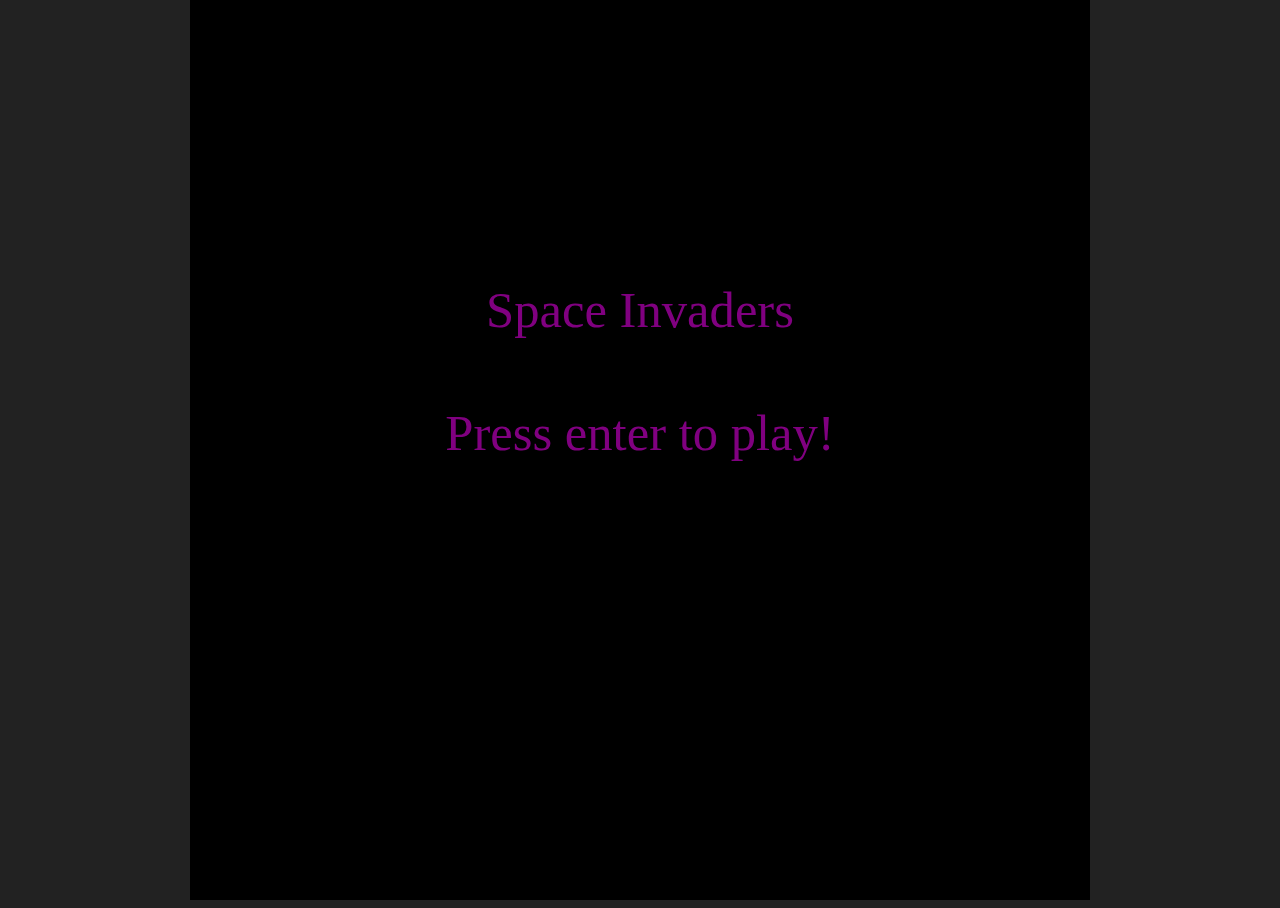
<file: AnimaPortfolio/Galaxy/index.html>
<!DOCTYPE html>
<html lang="es">

<head>
    <meta charset="UTF-8">
    <meta name="viewport" content="width=device-width, initial-scale=1.0">
    <title>Mi Juego</title>

    <style>
        body,
        html {
            background-color: #222;
            width: 100%;
            height: 100%;
            overflow: hidden;
        }

        canvas {
            display: block;
            margin: auto;
            position: absolute;
            top: 0;
            left: 0;
            right: 0;
            bottom: 0;

            image-rendering: optimizeSpeed;
            image-rendering: -moz-crisp-edges;
            image-rendering: -webkit-optimize-contrast;
            image-rendering: optimize-contrast
        }
    </style>
</head>

<body>
    <canvas id="game-canvas" width="640" height="640"></canvas>

    <script>
        (function () {
            var initializing = false, fnTest = /xyz/.test(function () { xyz; }) ? /\b_super\b/ : /.*/;

            // The base Class implementation (does nothing)
            this.Class = function () { };

            // Create a new Class that inherits from this class
            Class.extend = function (prop) {
                var _super = this.prototype;

                // Instantiate a base class (but only create the instance,
                // don't run the init constructor)
                initializing = true;
                var prototype = new this();
                initializing = false;

                // Copy the properties over onto the new prototype
                for (var name in prop) {
                    // Check if we're overwriting an existing function
                    prototype[name] = typeof prop[name] == "function" &&
                        typeof _super[name] == "function" && fnTest.test(prop[name]) ?
                        (function (name, fn) {
                            return function () {
                                var tmp = this._super;

                                // Add a new ._super() method that is the same method
                                // but on the super-class
                                this._super = _super[name];

                                // The method only need to be bound temporarily, so we
                                // remove it when we're done executing
                                var ret = fn.apply(this, arguments);
                                this._super = tmp;

                                return ret;
                            };
                        })(name, prop[name]) :
                        prop[name];
                }

                // The dummy class constructor
                function Class() {
                    // All construction is actually done in the init method
                    if (!initializing && this.init)
                        this.init.apply(this, arguments);
                }

                // Populate our constructed prototype object
                Class.prototype = prototype;

                // Enforce the constructor to be what we expect
                Class.prototype.constructor = Class;

                // And make this class extendable
                Class.extend = arguments.callee;

                return Class;
            };
        })();


        // ###################################################################
        // shims
        //
        // ###################################################################
        (function () {
            var requestAnimationFrame = window.requestAnimationFrame || window.mozRequestAnimationFrame || window.webkitRequestAnimationFrame || window.msRequestAnimationFrame;
            window.requestAnimationFrame = requestAnimationFrame;
        })();

        (function () {
            if (!window.performance.now) {
                window.performance.now = (!Date.now) ? function () { return new Date().getTime(); } :
                    function () { return Date.now(); }
            }
        })();

        // ###################################################################
        // Constants
        //
        // ###################################################################
        var IS_CHROME = /Chrome/.test(navigator.userAgent) && /Google Inc/.test(navigator.vendor);
        var CANVAS_WIDTH = 640;
        var CANVAS_HEIGHT = 640;
        var SPRITE_SHEET_SRC = '[data-uri]';
        var LEFT_KEY = 37;
        var RIGHT_KEY = 39;
        var SHOOT_KEY = 88;
        var TEXT_BLINK_FREQ = 500;
        var PLAYER_CLIP_RECT = { x: 0, y: 204, w: 62, h: 32 };
        var ALIEN_BOTTOM_ROW = [{ x: 0, y: 0, w: 51, h: 34 }, { x: 0, y: 102, w: 51, h: 34 }];
        var ALIEN_MIDDLE_ROW = [{ x: 0, y: 137, w: 50, h: 33 }, { x: 0, y: 170, w: 50, h: 34 }];
        var ALIEN_TOP_ROW = [{ x: 0, y: 68, w: 50, h: 32 }, { x: 0, y: 34, w: 50, h: 32 }];
        var ALIEN_X_MARGIN = 40;
        var ALIEN_SQUAD_WIDTH = 11 * ALIEN_X_MARGIN;



        // ###################################################################
        // Utility functions & classes
        //
        // ###################################################################
        function getRandomArbitrary(min, max) {
            return Math.random() * (max - min) + min;
        }

        function getRandomInt(min, max) {
            return Math.floor(Math.random() * (max - min + 1)) + min;
        }

        function clamp(num, min, max) {
            return Math.min(Math.max(num, min), max);
        }

        function valueInRange(value, min, max) {
            return (value <= max) && (value >= min);
        }

        function checkRectCollision(A, B) {
            var xOverlap = valueInRange(A.x, B.x, B.x + B.w) ||
                valueInRange(B.x, A.x, A.x + A.w);

            var yOverlap = valueInRange(A.y, B.y, B.y + B.h) ||
                valueInRange(B.y, A.y, A.y + A.h);
            return xOverlap && yOverlap;
        }

        var Point2D = Class.extend({
            init: function (x, y) {
                this.x = (typeof x === 'undefined') ? 0 : x;
                this.y = (typeof y === 'undefined') ? 0 : y;
            },

            set: function (x, y) {
                this.x = x;
                this.y = y;
            }
        });

        var Rect = Class.extend({
            init: function (x, y, w, h) {
                this.x = (typeof x === 'undefined') ? 0 : x;
                this.y = (typeof y === 'undefined') ? 0 : y;
                this.w = (typeof w === 'undefined') ? 0 : w;
                this.h = (typeof h === 'undefined') ? 0 : h;
            },

            set: function (x, y, w, h) {
                this.x = x;
                this.y = y;
                this.w = w;
                this.h = h;
            }
        });



        // ###################################################################
        // Globals
        //
        // ###################################################################
        var canvas = null;
        var ctx = null;
        var spriteSheetImg = null;
        var bulletImg = null;
        var keyStates = null;
        var prevKeyStates = null;
        var lastTime = 0;
        var player = null;
        var aliens = [];
        var particleManager = null;
        var updateAlienLogic = false;
        var alienDirection = -1;
        var alienYDown = 0;
        var alienCount = 0;
        var wave = 1;
        var hasGameStarted = false;



        // ###################################################################
        // Entities
        //
        // ###################################################################
        var BaseSprite = Class.extend({
            init: function (img, x, y) {
                this.img = img;
                this.position = new Point2D(x, y);
                this.scale = new Point2D(1, 1);
                this.bounds = new Rect(x, y, this.img.width, this.img.height);
                this.doLogic = true;
            },

            update: function (dt) { },

            _updateBounds: function () {
                this.bounds.set(this.position.x, this.position.y, ~~(0.5 + this.img.width * this.scale.x), ~~(0.5 + this.img.height * this.scale.y));
            },

            _drawImage: function () {
                ctx.drawImage(this.img, this.position.x, this.position.y);
            },

            draw: function (resized) {
                this._updateBounds();

                this._drawImage();
            }
        });

        var SheetSprite = BaseSprite.extend({
            init: function (sheetImg, clipRect, x, y) {
                this._super(sheetImg, x, y);
                this.clipRect = clipRect;
                this.bounds.set(x, y, this.clipRect.w, this.clipRect.h);
            },

            update: function (dt) { },

            _updateBounds: function () {
                var w = ~~(0.5 + this.clipRect.w * this.scale.x);
                var h = ~~(0.5 + this.clipRect.h * this.scale.y);
                this.bounds.set(this.position.x - w / 2, this.position.y - h / 2, w, h);
            },

            _drawImage: function () {
                ctx.save();
                ctx.transform(this.scale.x, 0, 0, this.scale.y, this.position.x, this.position.y);
                ctx.drawImage(this.img, this.clipRect.x, this.clipRect.y, this.clipRect.w, this.clipRect.h, ~~(0.5 + -this.clipRect.w * 0.5), ~~(0.5 + -this.clipRect.h * 0.5), this.clipRect.w, this.clipRect.h);
                ctx.restore();

            },

            draw: function (resized) {
                this._super(resized);
            }
        });

        var Player = SheetSprite.extend({
            init: function () {
                this._super(spriteSheetImg, PLAYER_CLIP_RECT, CANVAS_WIDTH / 2, CANVAS_HEIGHT - 70);
                this.scale.set(0.85, 0.85);
                this.lives = 3;
                this.xVel = 0;
                this.bullets = [];
                this.bulletDelayAccumulator = 0;
                this.score = 0;
            },

            reset: function () {
                this.lives = 3;
                this.score = 0;
                this.position.set(CANVAS_WIDTH / 2, CANVAS_HEIGHT - 70);
            },

            shoot: function () {
                var bullet = new Bullet(this.position.x, this.position.y - this.bounds.h / 2, 1, 1000);
                this.bullets.push(bullet);
            },

            handleInput: function () {
                if (isKeyDown(LEFT_KEY)) {
                    this.xVel = -175;
                } else if (isKeyDown(RIGHT_KEY)) {
                    this.xVel = 175;
                } else this.xVel = 0;

                if (wasKeyPressed(SHOOT_KEY)) {
                    if (this.bulletDelayAccumulator > 0.5) {
                        this.shoot();
                        this.bulletDelayAccumulator = 0;
                    }
                }
            },

            updateBullets: function (dt) {
                for (var i = this.bullets.length - 1; i >= 0; i--) {
                    var bullet = this.bullets[i];
                    if (bullet.alive) {
                        bullet.update(dt);
                    } else {
                        this.bullets.splice(i, 1);
                        bullet = null;
                    }
                }
            },

            update: function (dt) {
                // update time passed between shots
                this.bulletDelayAccumulator += dt;

                // apply x vel
                this.position.x += this.xVel * dt;

                // cap player position in screen bounds
                this.position.x = clamp(this.position.x, this.bounds.w / 2, CANVAS_WIDTH - this.bounds.w / 2);
                this.updateBullets(dt);
            },

            draw: function (resized) {
                this._super(resized);

                // draw bullets
                for (var i = 0, len = this.bullets.length; i < len; i++) {
                    var bullet = this.bullets[i];
                    if (bullet.alive) {
                        bullet.draw(resized);
                    }
                }
            }
        });

        var Bullet = BaseSprite.extend({
            init: function (x, y, direction, speed) {
                this._super(bulletImg, x, y);
                this.direction = direction;
                this.speed = speed;
                this.alive = true;
            },

            update: function (dt) {
                this.position.y -= (this.speed * this.direction) * dt;

                if (this.position.y < 0) {
                    this.alive = false;
                }
            },

            draw: function (resized) {
                this._super(resized);
            }
        });

        var Enemy = SheetSprite.extend({
            init: function (clipRects, x, y) {
                this._super(spriteSheetImg, clipRects[0], x, y);
                this.clipRects = clipRects;
                this.scale.set(0.5, 0.5);
                this.alive = true;
                this.onFirstState = true;
                this.stepDelay = 1; // try 2 secs to start with...
                this.stepAccumulator = 0;
                this.doShoot - false;
                this.bullet = null;
            },

            toggleFrame: function () {
                this.onFirstState = !this.onFirstState;
                this.clipRect = (this.onFirstState) ? this.clipRects[0] : this.clipRects[1];
            },

            shoot: function () {
                this.bullet = new Bullet(this.position.x, this.position.y + this.bounds.w / 2, -1, 500);
            },

            update: function (dt) {
                this.stepAccumulator += dt;

                if (this.stepAccumulator >= this.stepDelay) {
                    if (this.position.x < this.bounds.w / 2 + 20 && alienDirection < 0) {
                        updateAlienLogic = true;
                    } if (alienDirection === 1 && this.position.x > CANVAS_WIDTH - this.bounds.w / 2 - 20) {
                        updateAlienLogic = true;
                    }
                    if (this.position.y > CANVAS_WIDTH - 50) {
                        reset();
                    }

                    var fireTest = Math.floor(Math.random() * (this.stepDelay + 1));
                    if (getRandomArbitrary(0, 1000) <= 5 * (this.stepDelay + 1)) {
                        this.doShoot = true;
                    }
                    this.position.x += 10 * alienDirection;
                    this.toggleFrame();
                    this.stepAccumulator = 0;
                }
                this.position.y += alienYDown;

                if (this.bullet !== null && this.bullet.alive) {
                    this.bullet.update(dt);
                } else {
                    this.bullet = null;
                }
            },

            draw: function (resized) {
                this._super(resized);
                if (this.bullet !== null && this.bullet.alive) {
                    this.bullet.draw(resized);
                }
            }
        });

        var ParticleExplosion = Class.extend({
            init: function () {
                this.particlePool = [];
                this.particles = [];
            },

            draw: function () {
                for (var i = this.particles.length - 1; i >= 0; i--) {
                    var particle = this.particles[i];
                    particle.moves++;
                    particle.x += particle.xunits;
                    particle.y += particle.yunits + (particle.gravity * particle.moves);
                    particle.life--;

                    if (particle.life <= 0) {
                        if (this.particlePool.length < 100) {
                            this.particlePool.push(this.particles.splice(i, 1));
                        } else {
                            this.particles.splice(i, 1);
                        }
                    } else {
                        ctx.globalAlpha = (particle.life) / (particle.maxLife);
                        ctx.fillStyle = particle.color;
                        ctx.fillRect(particle.x, particle.y, particle.width, particle.height);
                        ctx.globalAlpha = 1;
                    }
                }
            },

            createExplosion: function (x, y, color, number, width, height, spd, grav, lif) {
                for (var i = 0; i < number; i++) {
                    var angle = Math.floor(Math.random() * 360);
                    var speed = Math.floor(Math.random() * spd / 2) + spd;
                    var life = Math.floor(Math.random() * lif) + lif / 2;
                    var radians = angle * Math.PI / 180;
                    var xunits = Math.cos(radians) * speed;
                    var yunits = Math.sin(radians) * speed;

                    if (this.particlePool.length > 0) {
                        var tempParticle = this.particlePool.pop();
                        tempParticle.x = x;
                        tempParticle.y = y;
                        tempParticle.xunits = xunits;
                        tempParticle.yunits = yunits;
                        tempParticle.life = life;
                        tempParticle.color = color;
                        tempParticle.width = width;
                        tempParticle.height = height;
                        tempParticle.gravity = grav;
                        tempParticle.moves = 0;
                        tempParticle.alpha = 1;
                        tempParticle.maxLife = life;
                        this.particles.push(tempParticle);
                    } else {
                        this.particles.push({ x: x, y: y, xunits: xunits, yunits: yunits, life: life, color: color, width: width, height: height, gravity: grav, moves: 0, alpha: 1, maxLife: life });
                    }

                }
            }
        });



        // ###################################################################
        // Initialization functions
        //
        // ###################################################################
        function initCanvas() {
            // create our canvas and context
            canvas = document.getElementById('game-canvas');
            ctx = canvas.getContext('2d');

            // turn off image smoothing
            setImageSmoothing(false);

            // create our main sprite sheet img
            spriteSheetImg = new Image();
            spriteSheetImg.src = SPRITE_SHEET_SRC;
            preDrawImages();

            // add event listeners and initially resize
            window.addEventListener('resize', resize);
            document.addEventListener('keydown', onKeyDown);
            document.addEventListener('keyup', onKeyUp);
        }

        function preDrawImages() {
            var canvas = drawIntoCanvas(2, 8, function (ctx) {
                ctx.fillStyle = 'red';
                ctx.fillRect(0, 0, ctx.canvas.width, ctx.canvas.height);
            });
            bulletImg = new Image();
            bulletImg.src = canvas.toDataURL();
        }

        function setImageSmoothing(value) {
            this.ctx['imageSmoothingEnabled'] = value;
            this.ctx['mozImageSmoothingEnabled'] = value;
            this.ctx['oImageSmoothingEnabled'] = value;
            this.ctx['webkitImageSmoothingEnabled'] = value;
            this.ctx['msImageSmoothingEnabled'] = value;
        }

        function initGame() {
            dirtyRects = [];
            aliens = [];
            player = new Player();
            particleManager = new ParticleExplosion();
            setupAlienFormation();
            drawBottomHud();
        }

        function setupAlienFormation() {
            alienCount = 0;
            for (var i = 0, len = 5 * 11; i < len; i++) {
                var gridX = (i % 11);
                var gridY = Math.floor(i / 11);
                var clipRects;
                switch (gridY) {
                    case 0:
                    case 1: clipRects = ALIEN_BOTTOM_ROW; break;
                    case 2:
                    case 3: clipRects = ALIEN_MIDDLE_ROW; break;
                    case 4: clipRects = ALIEN_TOP_ROW; break;
                }
                aliens.push(new Enemy(clipRects, (CANVAS_WIDTH / 2 - ALIEN_SQUAD_WIDTH / 2) + ALIEN_X_MARGIN / 2 + gridX * ALIEN_X_MARGIN, CANVAS_HEIGHT / 3.25 - gridY * 40));
                alienCount++;
            }
        }

        function reset() {
            aliens = [];
            setupAlienFormation();
            player.reset();
        }

        function init() {
            initCanvas();
            keyStates = [];
            prevKeyStates = [];
            resize();
        }



        // ###################################################################
        // Helpful input functions
        //
        // ###################################################################
        function isKeyDown(key) {
            return keyStates[key];
        }

        function wasKeyPressed(key) {
            return !prevKeyStates[key] && keyStates[key];
        }


        // ###################################################################
        // Drawing & Update functions
        //
        // ###################################################################
        function updateAliens(dt) {
            if (updateAlienLogic) {
                updateAlienLogic = false;
                alienDirection = -alienDirection;
                alienYDown = 25;
            }

            for (var i = aliens.length - 1; i >= 0; i--) {
                var alien = aliens[i];
                if (!alien.alive) {
                    aliens.splice(i, 1);
                    alien = null;
                    alienCount--;
                    if (alienCount < 1) {
                        wave++;
                        setupAlienFormation();
                    }
                    return;
                }

                alien.stepDelay = ((alienCount * 20) - (wave * 10)) / 1000;
                if (alien.stepDelay <= 0.05) {
                    alien.stepDelay = 0.05;
                }
                alien.update(dt);

                if (alien.doShoot) {
                    alien.doShoot = false;
                    alien.shoot();
                }
            }
            alienYDown = 0;
        }

        function resolveBulletEnemyCollisions() {
            var bullets = player.bullets;

            for (var i = 0, len = bullets.length; i < len; i++) {
                var bullet = bullets[i];
                for (var j = 0, alen = aliens.length; j < alen; j++) {
                    var alien = aliens[j];
                    if (checkRectCollision(bullet.bounds, alien.bounds)) {
                        alien.alive = bullet.alive = false;
                        particleManager.createExplosion(alien.position.x, alien.position.y, 'purple', 70, 5, 5, 3, .15, 50);
                        player.score += 25;
                    }
                }
            }
        }

        function resolveBulletPlayerCollisions() {
            for (var i = 0, len = aliens.length; i < len; i++) {
                var alien = aliens[i];
                if (alien.bullet !== null && checkRectCollision(alien.bullet.bounds, player.bounds)) {
                    if (player.lives === 0) {
                        hasGameStarted = false;
                    } else {
                        alien.bullet.alive = false;
                        particleManager.createExplosion(player.position.x, player.position.y, 'blue', 100, 8, 8, 6, 0.001, 40);
                        player.position.set(CANVAS_WIDTH / 2, CANVAS_HEIGHT - 70);
                        player.lives--;
                        break;
                    }

                }
            }
        }

        function resolveCollisions() {
            resolveBulletEnemyCollisions();
            resolveBulletPlayerCollisions();
        }

        function updateGame(dt) {
            player.handleInput();
            prevKeyStates = keyStates.slice();
            player.update(dt);
            updateAliens(dt);
            resolveCollisions();
        }

        function drawIntoCanvas(width, height, drawFunc) {
            var canvas = document.createElement('canvas');
            canvas.width = width;
            canvas.height = height;
            var ctx = canvas.getContext('2d');
            drawFunc(ctx);
            return canvas;
        }

        function fillText(text, x, y, color, fontSize) {
            if (typeof color !== 'undefined') ctx.fillStyle = color;
            if (typeof fontSize !== 'undefined') ctx.font = fontSize + 'px Play';
            ctx.fillText(text, x, y);
        }

        function fillCenteredText(text, x, y, color, fontSize) {
            var metrics = ctx.measureText(text);
            fillText(text, x - metrics.width / 2, y, color, fontSize);
        }

        function fillBlinkingText(text, x, y, blinkFreq, color, fontSize) {
            if (~~(0.5 + Date.now() / blinkFreq) % 2) {
                fillCenteredText(text, x, y, color, fontSize);
            }
        }

        function drawBottomHud() {
            ctx.fillStyle = 'blue';
            ctx.fillRect(0, CANVAS_HEIGHT - 30, CANVAS_WIDTH, 2);
            fillText(player.lives + ' x ', 10, CANVAS_HEIGHT - 7.5, 'purple', 20);
            ctx.drawImage(spriteSheetImg, player.clipRect.x, player.clipRect.y, player.clipRect.w,
                player.clipRect.h, 45, CANVAS_HEIGHT - 23, player.clipRect.w * 0.5,
                player.clipRect.h * 0.5);
            fillText('CREDIT: ', CANVAS_WIDTH - 115, CANVAS_HEIGHT - 7.5);
            fillCenteredText('SCORE: ' + player.score, CANVAS_WIDTH / 2, 20);
            fillBlinkingText('00', CANVAS_WIDTH - 25, CANVAS_HEIGHT - 7.5, TEXT_BLINK_FREQ);
        }

        function drawAliens(resized) {
            for (var i = 0; i < aliens.length; i++) {
                var alien = aliens[i];
                alien.draw(resized);
            }
        }

        function drawGame(resized) {
            player.draw(resized);
            drawAliens(resized);
            particleManager.draw();
            drawBottomHud();
        }

        function drawStartScreen() {
            fillCenteredText("Space Invaders", CANVAS_WIDTH / 2, CANVAS_HEIGHT / 2.75, 'purple', 36);
            fillBlinkingText("Press enter to play!", CANVAS_WIDTH / 2, CANVAS_HEIGHT / 2, 500, 'purple', 36);
        }

        function animate() {
            var now = window.performance.now();
            var dt = now - lastTime;
            if (dt > 100) dt = 100;
            if (wasKeyPressed(13) && !hasGameStarted) {
                initGame();
                hasGameStarted = true;
            }

            if (hasGameStarted) {
                updateGame(dt / 1000);
            }


            ctx.fillStyle = 'black';
            ctx.fillRect(0, 0, CANVAS_WIDTH, CANVAS_HEIGHT);
            if (hasGameStarted) {
                drawGame(false);
            } else {
                drawStartScreen();
            }
            lastTime = now;
            requestAnimationFrame(animate);
        }



        // ###################################################################
        // Event Listener functions
        //
        // ###################################################################
        function resize() {
            var w = window.innerWidth;
            var h = window.innerHeight;

            // calculate the scale factor to keep a correct aspect ratio
            var scaleFactor = Math.min(w / CANVAS_WIDTH, h / CANVAS_HEIGHT);

            if (IS_CHROME) {
                canvas.width = CANVAS_WIDTH * scaleFactor;
                canvas.height = CANVAS_HEIGHT * scaleFactor;
                setImageSmoothing(false);
                ctx.transform(scaleFactor, 0, 0, scaleFactor, 0, 0);
            } else {
                // resize the canvas css properties
                canvas.style.width = CANVAS_WIDTH * scaleFactor + 'px';
                canvas.style.height = CANVAS_HEIGHT * scaleFactor + 'px';
            }
        }

        function onKeyDown(e) {
            e.preventDefault();
            keyStates[e.keyCode] = true;
        }

        function onKeyUp(e) {
            e.preventDefault();
            keyStates[e.keyCode] = false;
        }


        // ###################################################################
        // Start game!
        //
        // ###################################################################
        window.onload = function () {
            init();
            animate();
        };
        </script>
</body>
</html>
</file>
